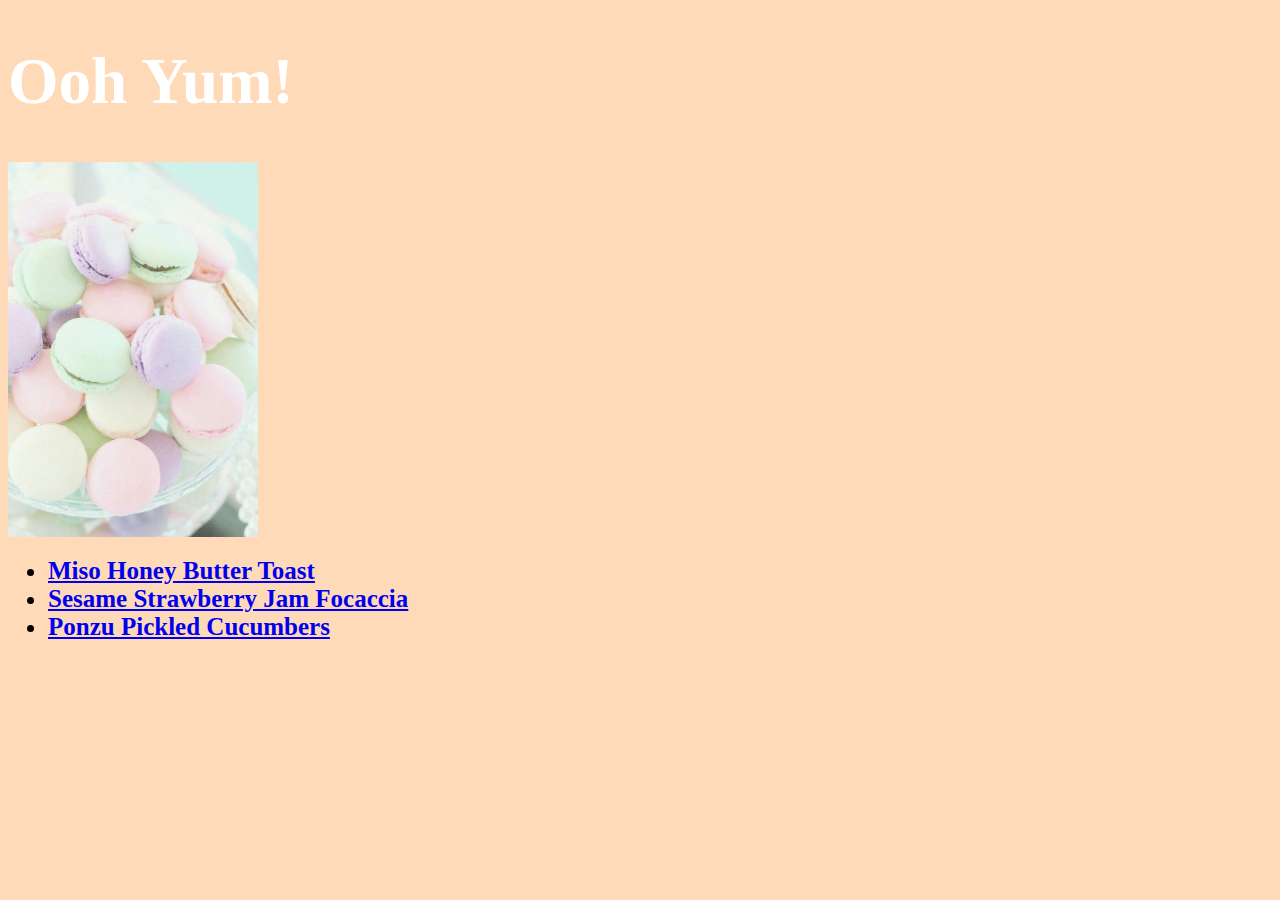
<file: index.html>
<!DOCTYPE html>
<html lang="en">
    <head>
    <meta charset="utf-8">
    <title>Ooh Yum!</title>
    <link rel="stylesheet" href="style.css">
    </head>

    <body>
        <h1>Ooh Yum!</h1>
        <img class="title" src="oohyum.jpg" alt="Ooh Yum! Background">
        <ul>
            <li class="link"><a href="recipes/miso-honey-toast.html">Miso Honey Butter Toast</a></li>
            <li class="link"><a href="recipes/strawberry-focaccia.html">Sesame Strawberry Jam Focaccia</a></li>
            <li class="link"><a href="recipes/pickled-cucmbers.html">Ponzu Pickled Cucumbers</a></li>
        </ul>
    </body>
</html>
</file>
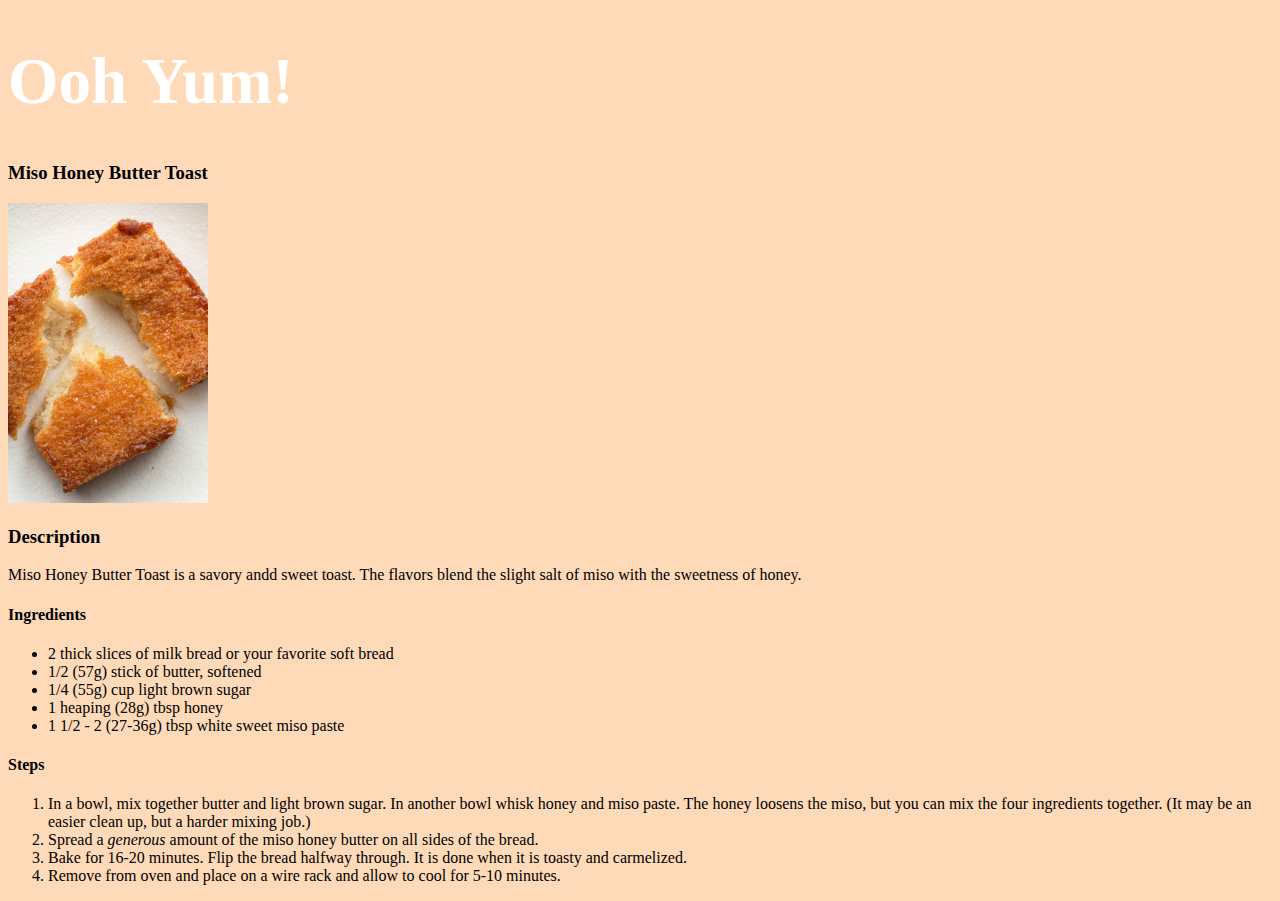
<file: recipes/miso-honey-toast.html>
<!DOCTYPE html>
<html lang="en">
    <head>
    <meta charset="utf-8">
    <title>Miso Honey Butter Toast</title>
    <link rel="stylesheet" href="../style.css">
    </head>

    <body>
        <h1>Ooh Yum!</h1>
        <h3>Miso Honey Butter Toast</h3>

        <img class="fin" src="./mhbtoast.jpg" alt="Miso Honey Butter Toast">

        <h3>Description</h3>
            <p>Miso Honey Butter Toast is a savory andd sweet toast. The flavors blend the slight salt of miso with the sweetness of honey.</p>

        <h4>Ingredients</h4>
            <ul>
                <li>2 thick slices of milk bread or your favorite soft bread</li>
                <li>1/2 (57g) stick of butter, softened</li>
                <li>1/4 (55g) cup light brown sugar</li>
                <li>1 heaping (28g) tbsp honey</li>
                <li>1 1/2 - 2 (27-36g) tbsp white sweet miso paste</li>
            </ul>

        <h4>Steps</h4>
            <ol>
                <li>In a bowl, mix together butter and light brown sugar. In another bowl whisk honey and miso paste. The honey loosens the miso, but you can mix the four ingredients together. (It may be an easier clean up, but a harder mixing job.)</li>
                <li>Spread a <em>generous</em> amount of the miso honey butter on all sides of the bread.</li>
                <li>Bake for 16-20 minutes. Flip the bread halfway through. It is done when it is toasty and carmelized.</li>
                <li>Remove from oven and place on a wire rack and allow to cool for 5-10 minutes.</li>
            </ol>
    </body>
</html>
</file>
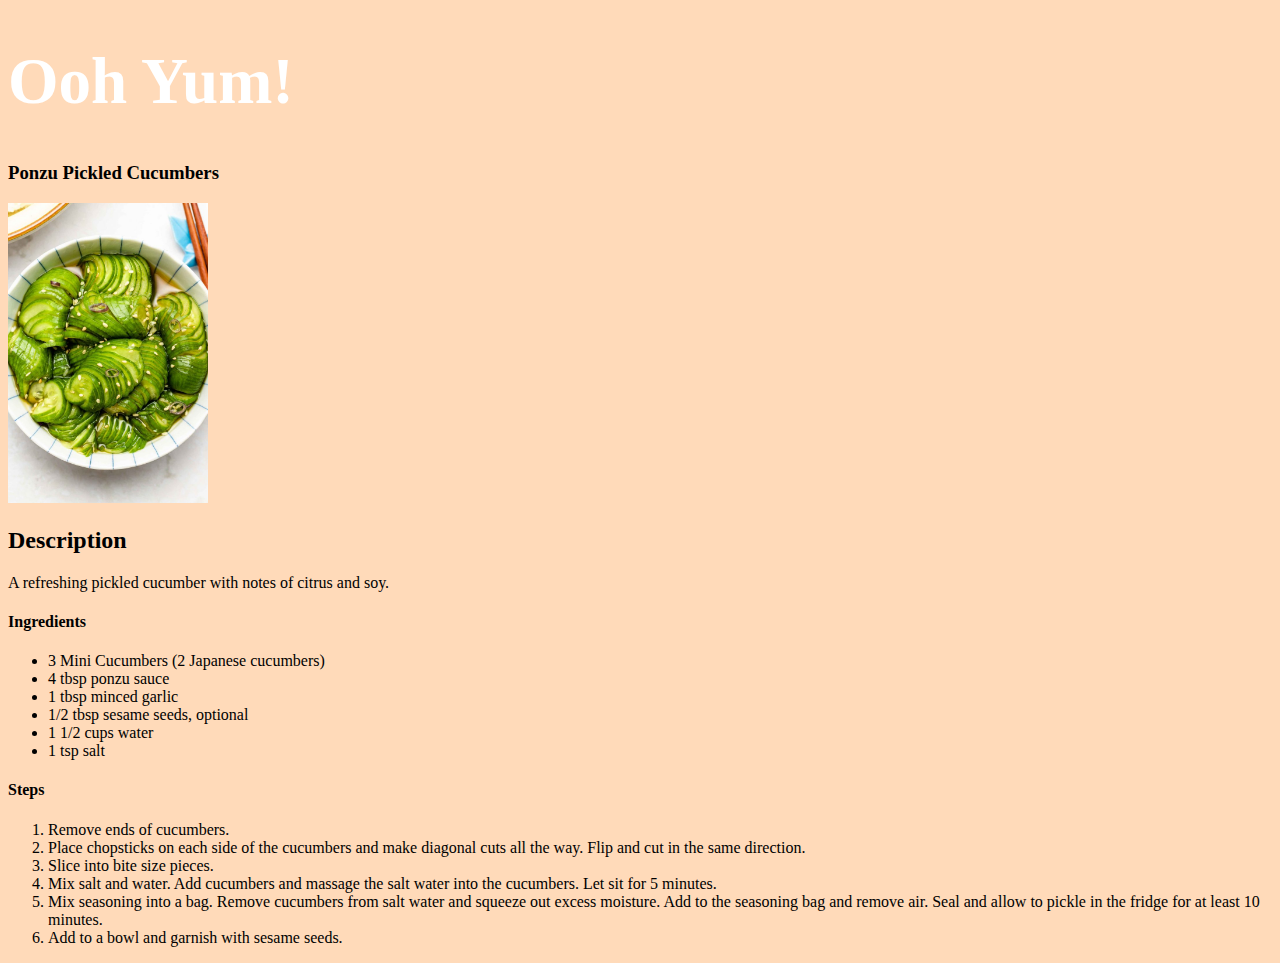
<file: recipes/pickled-cucmbers.html>
<!DOCTYPE html>
<html lang="en">
    <head>
    <meta charset="utf-8">
    <title>Ponzu Pickled Cucumbers</title>
    <link rel="stylesheet" href="../style.css">
    </head>

    <body>
        <h1>Ooh Yum!</h1>
        <h3>Ponzu Pickled Cucumbers</h3>
            <img class="fin" src="./jabara-pickled-cucumbers.jpg" alt="Ponzu Pickles">
            <h2>Description</h2>
            <p>A refreshing pickled cucumber with notes of citrus and soy.</p>
        
        <h4>Ingredients</h4>
            <ul>
                <li>3 Mini Cucumbers (2 Japanese cucumbers)</li>
                <li>4 tbsp ponzu sauce</li>
                <li>1 tbsp minced garlic</li>
                <li>1/2 tbsp sesame seeds, optional</li>
                <li>1 1/2 cups water</li>
                <li>1 tsp salt</li>
            </ul>
        <h4>Steps</h4>
            <ol>
                <li>Remove ends of cucumbers.</li>
                <li>Place chopsticks on each side of the cucumbers and make diagonal cuts all the way. Flip and cut in the same direction.</li>
                <li>Slice into bite size pieces.</li>
                <li>Mix salt and water. Add cucumbers and massage the salt water into the cucumbers. Let sit for 5 minutes.</li>
                <li>Mix seasoning into a bag. Remove cucumbers from salt water and  squeeze out excess moisture. Add to the seasoning bag and remove air. Seal and allow to pickle in the fridge for at least 10 minutes.</li>
                <li>Add to a bowl and garnish with sesame seeds.</li>
            </ol>
    </body>
</html>
</file>
<file: style.css>
* {
    background-color: peachpuff;
}

h1 {
    color: white;
    font-family: Brush;
    font-size: 65px;
    text-align:left;
}

.link {
    font-size: 25px;
    font-weight: bold;

}

.title {
    height: 500pxs;
    width: 250px;
}

.fin {
    height: 300px;
    width: 200px;
}
</file>
